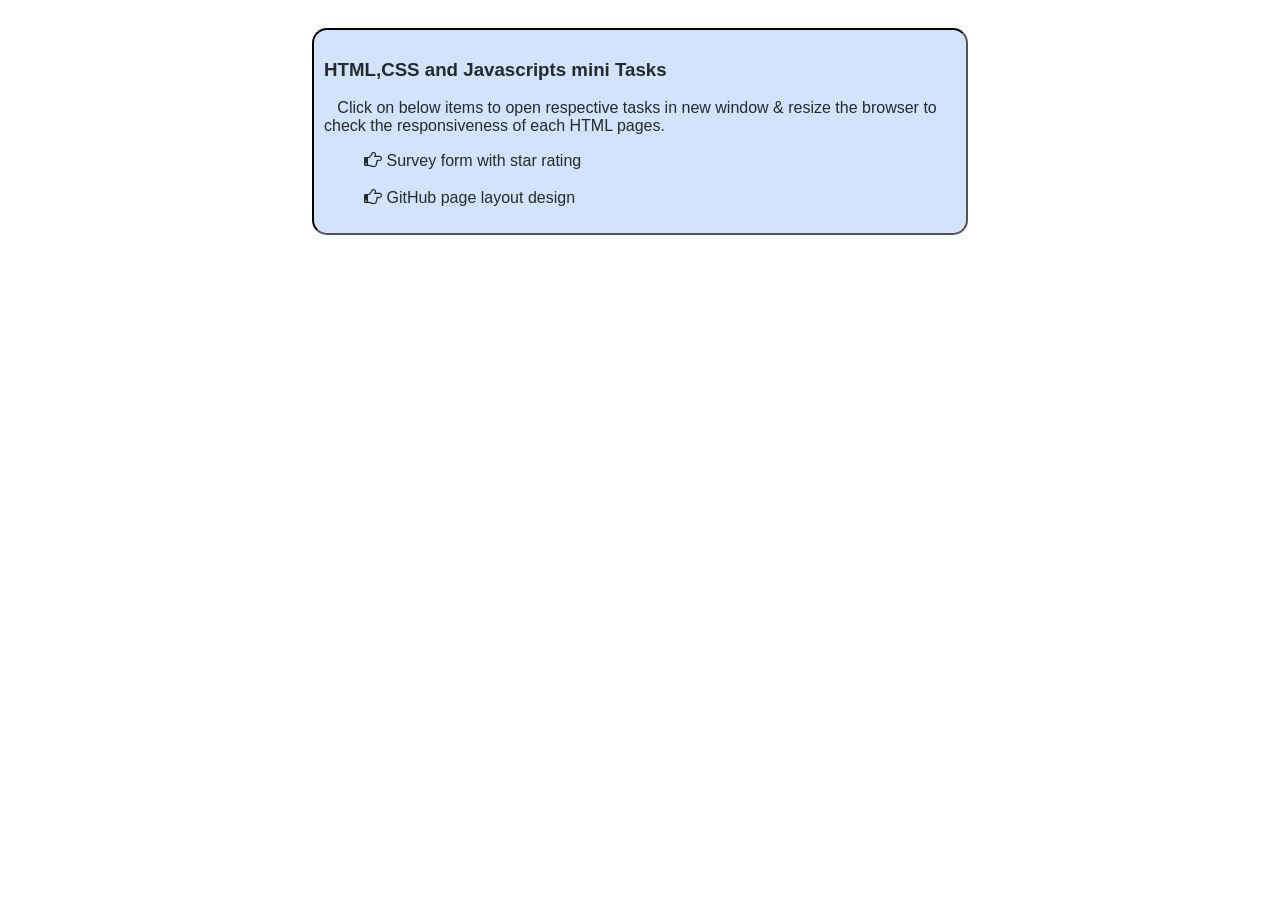
<file: index.html>
<!DOCTYPE html>
<html>
    <head>
        <title>Frond end Tasks</title>
        <link rel="icon" type="image/x-icon" href="images/indexFevicon.png">
        <meta name="description" content="Guvi HTML,CSS and JS mini projects">
        <meta name="viewport" content="width=device-width,initial-scale=1.0">   
        <link rel="stylesheet" href="https://cdnjs.cloudflare.com/ajax/libs/font-awesome/4.7.0/css/font-awesome.min.css">
        <style>
        body{
            display:flex;
            justify-content:center;
            }

        .outer_container{
        background-color: #d3e3fd;
        font-family:sans-serif;
        color:#232b2b;
        border:2px inset black;
        border-radius:15px;
        width:50%;
        padding:10px; 
        margin-top: 20px; 

        }

        ul{
            list-style-type: none;
          
        }

        a{ 
            color: #232b2b;
            text-decoration: none;
        }
      
@media screen and (max-width: 450px) {
 #container {
    width: 90%; /* The width is 90%, when the viewport is 450px or smaller */
  }}
        </style>
    </head>
    <body>
        <div class="outer_container">
            <h3>HTML,CSS and Javascripts mini Tasks</h3>
             <p>&nbsp; &nbsp;Click on below items to open respective tasks in new window  & resize the browser to check the responsiveness of each HTML pages.</p>
            <div class="inner_container">
                <nav>
                    <ul>
                        <li>   <i class="fa fa-hand-o-right" style="font-size:18px"></i>
                               <a href="surveryForm.html" target="_blank"> Survey form with star rating</a> 
                        </li><br>

                        <li>   <i class="fa fa-hand-o-right" style="font-size:18px"></i>
                               <a href="GitHub Page Layout.html" target="_blank"> GitHub page layout design</a> </li>
                    </ul>
                </nav>

            </div>
        </div>
    </body>   
    
</html>
</file>
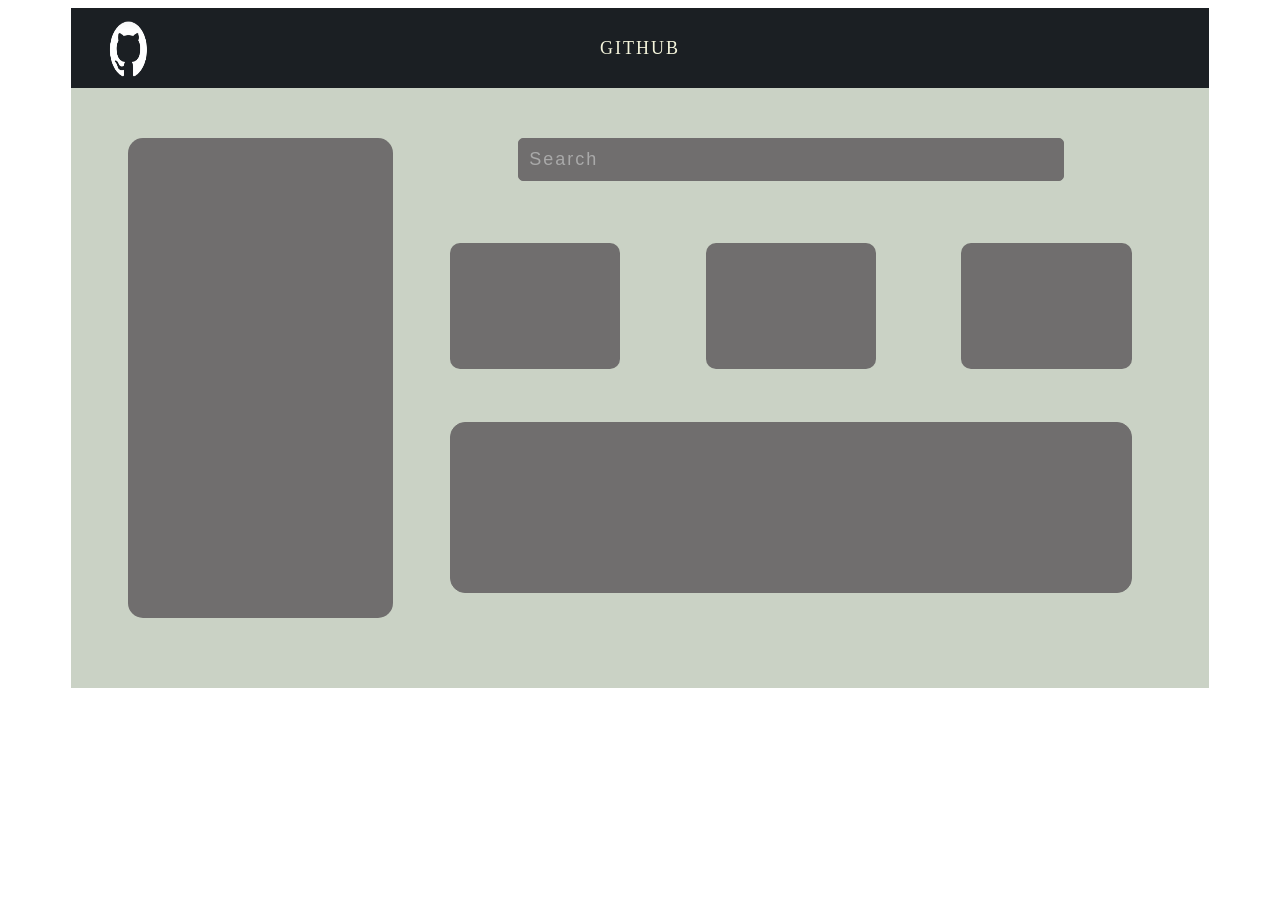
<file: GitHub Page Layout.html>
<!DOCTYPE html>
<html>
    <head>
        <title>GitHub page Layout</title>
        <link rel="icon" type="image/x-icon" href="images/GitHub favicon.png">
        <meta name="description" content="Layout for gitHUb web page">
        <meta name="viewport" content="width=device-width,initial-scale=1.0">   
        <link rel="stylesheet" href="style_GitHub.css">

    </head>
    <body>
        <div class="outer_container">
            <div id="firstBlock">
               <div id="logoSection"><img src="images/GitHub Logo.png" alt="GitHub logo" height="60px" width="40px"></div>
               <div id="titleSection"><p>GITHUB</p></div>
            </div>

            <div id="inner_container">
                <div id="firstColumn">
                    
                    <div id="leftBox">
                    </div>

                </div>
    
                <div id="secondColumn">
                    <div id="rightBox">

                        <div id="firstRow">
                            <input type="search" name="search" id="search" placeholder="Search">
                        </div>

                        <div id="middleRow">
                            <div id="mchild1"></div>
                            <div id="mchild2"></div>
                            <div id="mchild3"></div>
                        </div>

                        <div id="lastRow">
                            <div id="lchild">  </div>
                        </div>
                           
                    </div>
                </div>
            </div>

           

        </div>
    </body>
</html>
</file>
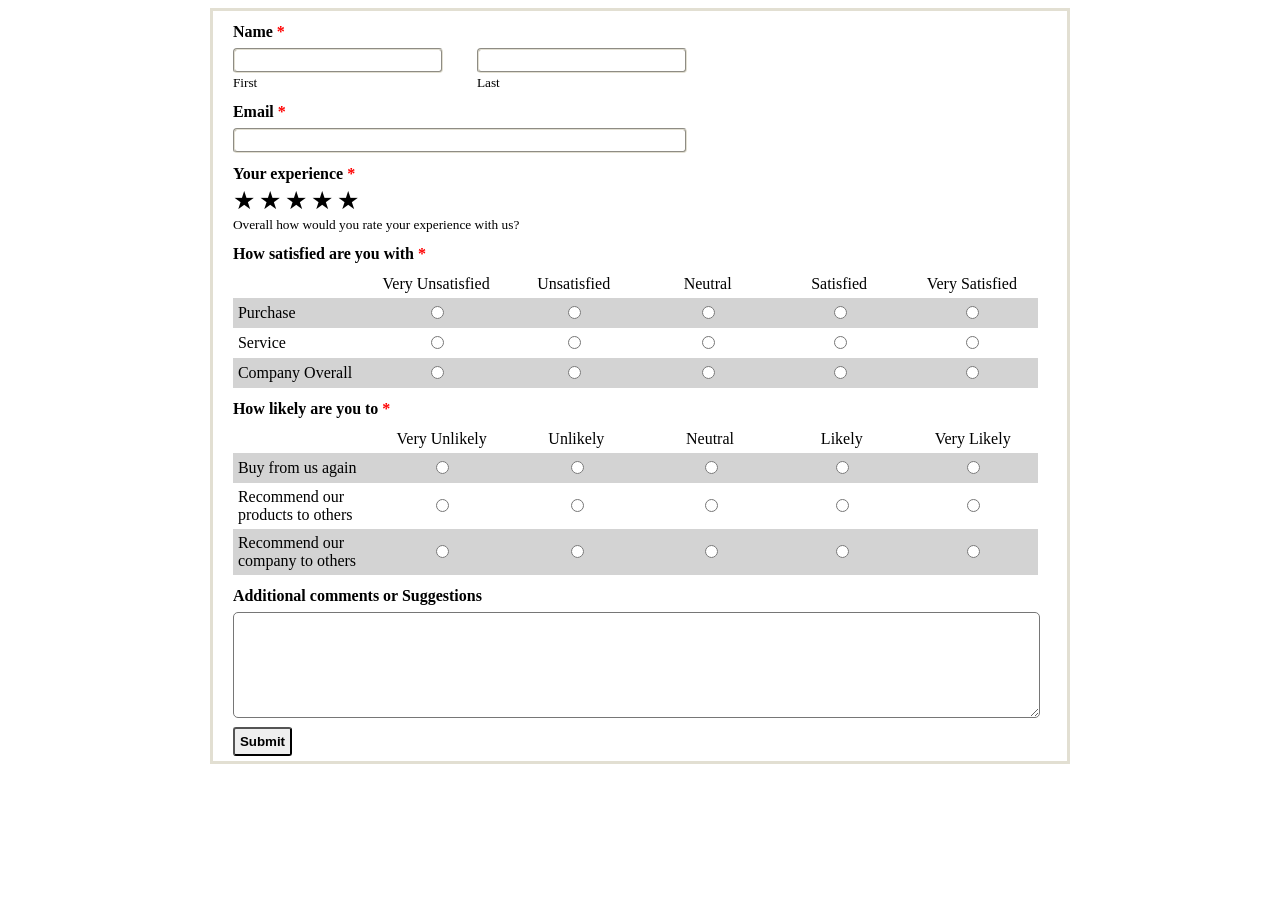
<file: surveryForm.html>
<!DOCTYPE html>
<html lang= "en-US">
<head>
<title> Survery form</title>
<link rel="icon" type="image/x-icon" href="images/surveyFormIcon.png"> 
<meta name="viewport" content="width=device-width,initial-scale=1.0;">
<link rel="stylesheet" href="style_SurveyForm.css">
<script src="surveryFormJS.js"></script>

</head>

<body>
	<div class="outer_container">
		<form action="backend.php" name="mySurveyForm" id="formBlock">
			
            <div id="nameBlock">
				<label> Name <span class="mark">*</span></label> <br>
				<div>
					<input type="text" id="fname" name="firstname" required > <br>
					<small>First</small>
			    </div>
		
				<div>
					<input type="text" id="lname" name="lastname" required > <br>
					<small>Last</small>
				</div>	
			</div>

			<div id="mailBlock">
				 <label for="email">Email <span class="mark">*</span> </label><br>
				 <input type="email" id="email"  required >
			</div>

			<div id="feedbackBlock">
			    <label for="feedback">Your experience <span class="mark">*</span></label>
				<div>
				<span onclick="matchStar(1)" class="star">★</span>
				<span onclick="matchStar(2)" class="star">★</span>
				<span onclick="matchStar(3)" class="star">★</span>
				<span onclick="matchStar(4)" class="star">★</span>
				<span onclick="matchStar(5)" class="star">★</span>
				<br>
				<small>Overall how would you rate your experience with us?</small>
			    </div>
			</div>

			<div id="overallfbBlock" >
				<label >How satisfied are you with <span class="mark">*</span> </label><br>
                <table >
					<tr> 
						<th></th>
						<td>Very Unsatisfied</td>
						<td>Unsatisfied</td>
						<td>Neutral</td>
						<td>Satisfied</td>
						<td>Very Satisfied</td>
					</tr>
					<tr>
                        <th><label for="purchase_stat" >Purchase</label></th>
						<td> <input type="radio" name="purchase_stat" id="purchase_stat" value="1"> </td>
						<td> <input type="radio" name="purchase_stat" id="purchase_stat" value="2"> </td>
						<td> <input type="radio" name="purchase_stat" id="purchase_stat" value="3"> </td>
						<td> <input type="radio" name="purchase_stat" id="purchase_stat" value="4"> </td>
						<td> <input type="radio" name="purchase_stat" id="purchase_stat" value="5"> </td>
					</tr>
					<tr>
						<th><label for="service_stat">Service</label></th>
						<td> <input type="radio" name="service_stat" id="service_stat" value="1"> </td>
						<td> <input type="radio" name="service_stat" id="service_stat" value="2"> </td>
						<td> <input type="radio" name="service_stat" id="service_stat" value="3"> </td>
						<td> <input type="radio" name="service_stat" id="service_stat" value="4"> </td>
						<td> <input type="radio" name="service_stat" id="service_stat" value="5"> </td>
					</tr>
					<tr>
						<th> <label for="overall_stat" >Company Overall </label></th>
						<td> <input type="radio" name="overall_stat" id="overall_stat" value="1"> </td>
						<td> <input type="radio" name="overall_stat" id="overall_stat" value="2"> </td>
						<td> <input type="radio" name="overall_stat" id="overall_stat" value="3"> </td>
						<td> <input type="radio" name="overall_stat" id="overall_stat" value="4"> </td>
						<td> <input type="radio" name="overall_stat" id="overall_stat" value="5"> </td>
					</tr>

				</table>
			</div>

			<div id="recommendBlock">
				<label>How likely are you to <span class="mark">*</span> </label> <br>
				<table>
					<tr>
						<th></th>
						<td>Very Unlikely</td>
						<td>Unlikely</td>
						<td>Neutral</td>
						<td>Likely</td>
						<td>Very Likely</td>
					</tr>

					<tr>
						<th><label for="buyAgain">Buy from us again</label> </th>
						<td><input type="radio" name="buyAgain" id="buyAgain" value="1"></td>
						<td><input type="radio" name="buyAgain" id="buyAgain" value="2"></td>
						<td><input type="radio" name="buyAgain" id="buyAgain" value="3"></td>
						<td><input type="radio" name="buyAgain" id="buyAgain" value="4"></td>
						<td><input type="radio" name="buyAgain" id="buyAgain" value="5"></td>
					</tr>

					<tr>
						<th><label for="productRecommend">Recommend our products to others</label></th>
						<td><input type="radio" name="productRecommend" id="productRecommend" value="1"></td>
						<td><input type="radio" name="productRecommend" id="productRecommend" value="2"></td>
						<td><input type="radio" name="productRecommend" id="productRecommend" value="3"></td>
						<td><input type="radio" name="productRecommend" id="productRecommend" value="4"></td>
						<td><input type="radio" name="productRecommend" id="productRecommend" value="5"></td>

					</tr>

					<tr>
						<th><label for="companyRecommend">Recommend our company to others</label></th>
						<td><input type="radio" name="companyRecommend" id="companyRecommend" value="1"></td>
						<td><input type="radio" name="companyRecommend" id="companyRecommend" value="2"></td>
						<td><input type="radio" name="companyRecommend" id="companyRecommend" value="3"></td>
						<td><input type="radio" name="companyRecommend" id="companyRecommend" value="4"></td>
						<td><input type="radio" name="companyRecommend" id="companyRecommend" value="5"></td>

					</tr>
				</table>
			</div>

			<div id="messageBox">
				<label>Additional comments or Suggestions</label><br>
				<textarea></textarea>
			</div>

            <div id="submitBlock">
				<input type="submit" value="Submit">
			</div>
		
		</form>		
	</div>


</body>
</html>
</file>
<file: style_GitHub.css>
body{
                display: flex;
                justify-content: center;
            }
    .outer_container {
                width: 90%;
                background-color: #cad2c5;
            }

    .outer_container div{
                display: block;
            }
    #firstBlock{
                background-color: #1b1f23;
                display: flex;
                flex-direction: row;
                width: 100%;
                height: 80px;
            }

    
    #logoSection{
                width: 10%;
                /* border :1px solid red; */
                display: flex;
                justify-content: center;
                align-items: center;
            }
    #titleSection{
                font-size: large;
                letter-spacing: 2px;
                color: beige;
                width: 80%;
                /* border :1px solid blue; */
                display: flex;
                justify-content: center;
                align-items: center;
            
                    
            }
            
    #inner_container{
                height: 600px;
                width: 100%;
                background-color:#cad2c5;
                display: flex;
                flex-direction: row;
                /* border: 1px solid green; */
            }

    #firstColumn{
                height: 600px;
                width: 33.3%;
            }

            
    #leftBox{
                width: 70%;
                height: 80%;
                background-color:rgb(112, 110, 110);
                /* border: 1px solid ; */
                border-radius: 15px;
                margin: 50px auto 0px auto;
            }

    #secondColumn{
                height: 600px;
                width: 66.6%;
                /* border: 1px solid red; */         

            }

    #rightBox{
                margin-top: 50px;
                height: 80%;;
                width: 90%;   
                /* border:1px groove yellow; */
                display: block;

   
            }

    #firstRow{
                /* border: 1px solid green; */
                width: 100%;
                height: 15%;
            }

    #firstRow input{
                background-color:rgb(112, 110, 110);
                border: 1px groove rgb(112, 110, 110);
                border-radius: 5px;
                padding: 10px;
                font-size: large;
                width: 80%;        

            }

    input[type="search"] {
             display: block;
             margin : 0 auto;
            }

    ::placeholder{

                color:darkgrey;
                font-family: sans-serif;
                letter-spacing: 2px;
            }

    #middleRow{
                /* border: 1px solid blueviolet; */
                width: 100%;
                height: 40%;
                display:flex;   
                justify-content:space-between;
                align-items: center;
            
            }
    #middleRow div{
                width: 25%;
                height: 66%;
                background-color: rgb(112, 110, 110);
                border-radius: 10px;

            }

    #lastRow{
                width: 100%;
                height: 44%;
                /* border: 1px groove red; */
                border-radius: 15px;
                display: flex;
                justify-content: center;
                align-items: center;
               
            }
    #lchild{
                width: 100%;
                height: 80%;
                background-color: rgb(112, 110, 110);
                border: 1px groove rgb(112, 110, 110);
                border-radius: 15px;
            }
/* suitable for small(phone) & medium(ipad) devices,screen size is 800px or smaller */
    @media screen and (max-width:800px){
            .outer_container {
                width: 95%;
            }
    #logoSection{
                margin-left: 20px;;
                /* border:1px solid green; */
            }
    #inner_container{
                height:1040px;
                display: block;
            }

     
    #firstColumn,#secondColumn{
               width: 100%; 
               margin: 0px auto;
               /* border: 1px solid; */
            }

    #leftBox{
                width: 240px;
                height: 340px;
            }
    #secondColumn{
              margin-top: -230px;;  
              height: 660px;
              display: flex;
              justify-content: center;            
                 }
     #middleRow{
                display: flex;
                flex-direction:column;
                row-gap: 20px;;
                width: 100%;
                height: 50%;
               
             
                }
    #middleRow div{
                width: 140px;
                height: 80px;
                background-color: rgb(112, 110, 110);
                border-radius: 10px;
                }
 }
</file>
<file: style_SurveyForm.css>
body{
  display: flex;
  justify-content: center;
}
.outer_container {
  width: 66%;
  border:3px solid #E2DFD2;
  padding-left: 20px;
  padding-top: 5px;
  height:150%;

}

.outer_container div{
  margin-bottom: 5px;
  width: 98%;
/* border: 1px solid green; */
}


#nameBlock div{
	width: 220px;
	margin-bottom: 0px;
	display: inline-block;
	margin-right:20px ;
}

#nameBlock input,#email{
	width: 200px;
	padding: 3px;
	border-radius: 4px;
	border:2px groove #E2DFD2;	
}
#email{
	width: 444px;
}

#feedbackBlock div{
	margin-top: -4px;
}

.star {
  font-size: 25px;
  cursor: pointer;
  padding: 0px;
  margin: 0px;
}

.colorchange{
	color: #d27913;
}

table{
	width: 98.5%;
	height:fit-content;
	margin: 0px;
	padding: 0px;
	border: 0px;
	border-collapse: collapse;
}

#overallfbBlock , #recommendBlock {
width: 98%;
}

#overallfbBlock td,#recommendBlock td{
width: 150px;
text-align: center;
padding: 5px;
}

#overallfbBlock th,#recommendBlock th{
width: 150px;
font-weight: normal;
text-align: left;
padding: 5px;
}

tr:nth-child(even) {
            background-color:#D3D3D3;
        }

.mark{
	color: red;
}
.outer_container div > label{
	font-weight: bold;
    line-height: 2;
}

#messageBox{
	width: 98%;
}
#messageBox textarea{
	width: 98%;
	height: 100px;
	border-radius: 5px;
}

#submitBlock input{
	padding: 5px;
	border-radius: 3px;
	font-weight: bold;
} 

/* suitable for ipads which screen size is 768px or smaller */
@media screen and (max-width:768px){
.outer_container {
  width: 95%; 
}
/* #nameBlock div{
	display: block;
	margin-right: 0px;;
	margin-bottom: 0px;
} */
#email{
	width: 250px;
}

#messageBox textarea{
	width: 98%;
	height: 100px;
}
}
/* suitable for mobile phones which screen size is 450px or smaller */
@media screen and (max-width:450px){

#email{
width: 200px;
}

#overallfbBlock ,#recommendBlock{
overflow-x:auto;

}}
</file>
